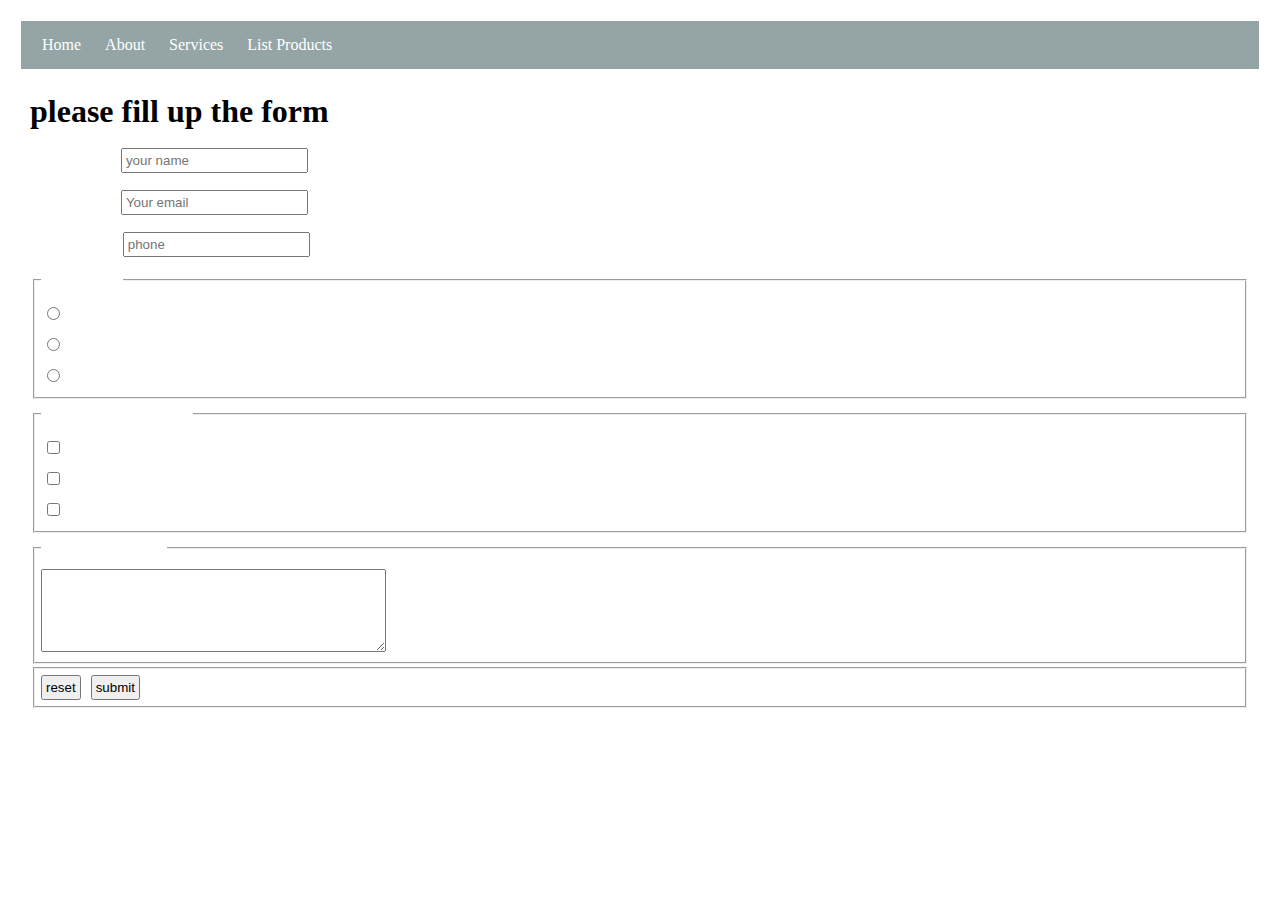
<file: form/form.html>
<!DOCTYPE html>
<html lang="en">
<head>
  <meta charset="UTF-8">
  <meta name="viewport" content="width=device-width, initial-scale=1.0">
  <title>jamal mayer pota duran</title>
<link rel="stylesheet" href="./form.css">
</head>
<body>
  <header>
    <nav>
      <ul>
        <li><a href="#">Home</a></li>
        <li><a href="#">About</a></li>
        <li><a href="#">Services</a></li>
        <li><a href="#">List Products</a></li>
      </ul>
    </nav>
  </header>
  <main>
    <section>
      <h1>please fill up the form</h1>
      <form>
        <label for=""> Your Name:
          <input type="text" placeholder="your name">
        </label>
        <label for=""> Your Email:
          <input type="email" name="" id="email" placeholder="Your email">
        </label>
        <label for=""> Your Phone:
          <input type="text" placeholder="phone">
        </label>

        <fieldset>
          <legend>pick on pita</legend>
          <label for="chitoy">
            <input type="radio" name="vape" id="chitoy"> chiton
          </label>
          <label for="vapa">
            <input type="radio" name="vape" id="vapa"> vape
          </label>
            <label for="puri">
              <input type="radio" name="vapa" id="puri"> puri
            </label>
        </fieldset>
        <fieldset>
          <legend>pick one or more vorta</legend>
          <label for="sorisha">
            <input type="checkbox" name="" id="sorisha"> sorisha
          </label>
          <label for="vorta">
            <input type="checkbox" name="" id="vorta"> vorta
          </label>
          <label for="chili">
            <input type="checkbox" name="" id="chili"> chili
          </label>
        </fieldset>
        <fieldset>
          <legend>Special Instruction</legend>
          <textarea name="" id="" cols="40" rows="5">
          </textarea>
        </fieldset>
        <fieldset>
          <input type="reset" value="reset">
          <input type="submit" value="submit">
        </fieldset>
      </form>
    </section>
  </main>
  <footer>

  </footer>
</body>
</html>
</file>
<file: form/form.css>
*{
  margin: 3px;
  padding: 3px;
}
label{
  display: block;
  margin-bottom: 5px;
  color: white !important;
}
legend{
  color: white !important;
}
nav{
  background-color: #95A5A6;
}
nav > ul{
  list-style: none;
  display: flex;
  
}
nav ul li:hover{
  background-color: red;
}
nav li a {
  text-decoration: none;
  color: white;
  
}
</file>
